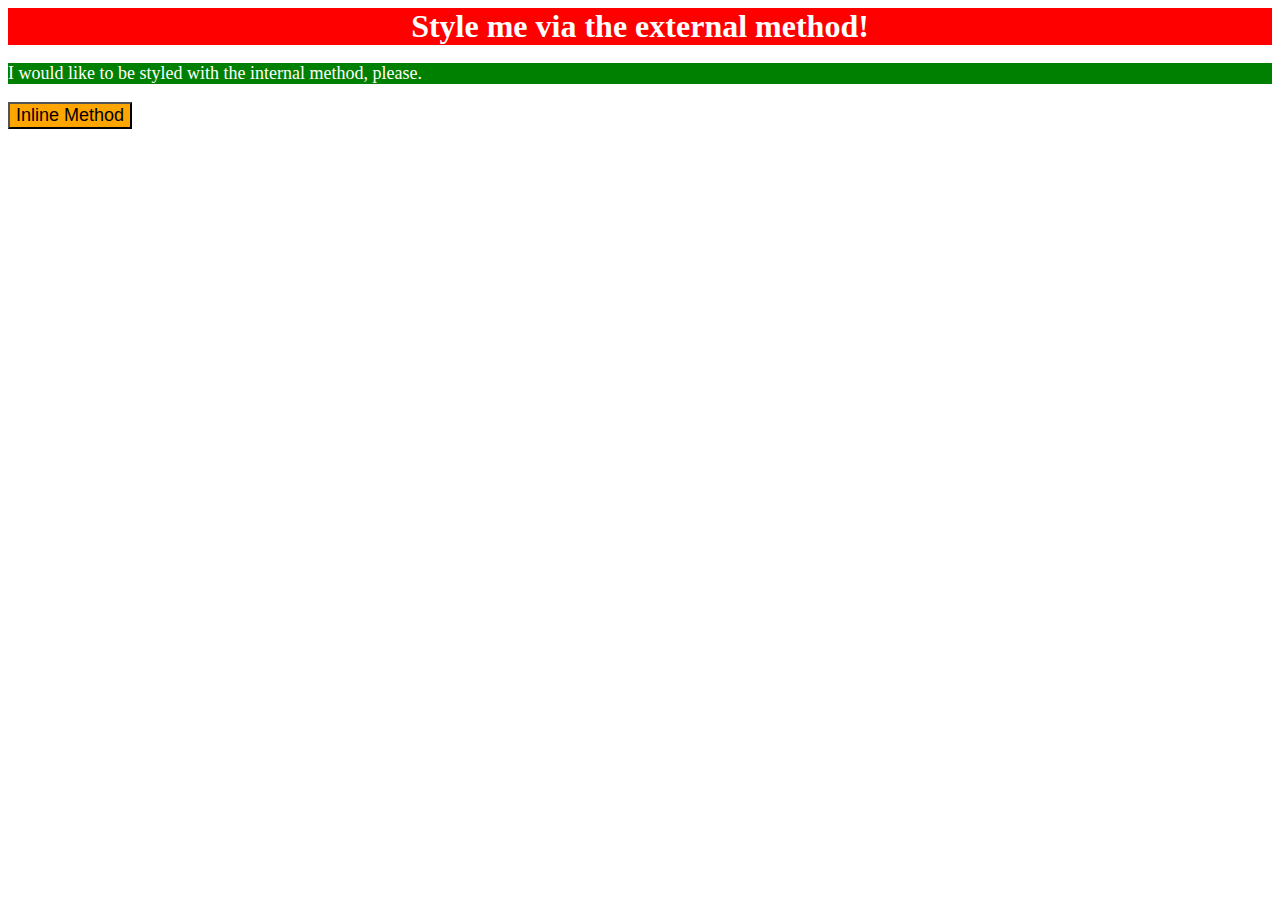
<file: foundations/01-css-methods/index.html>
<!DOCTYPE html>
<html lang="en">
  <head>
    <meta charset="UTF-8">
    <meta http-equiv="X-UA-Compatible" content="IE=edge">
    <meta name="viewport" content="width=device-width, initial-scale=1.0">
    <title>Methods for Adding CSS</title>
    <link rel="stylesheet" href="./styles.css">
    <style>
      p {
        background-color: green;
        color: white;
        font-size: 18px;
      }
    </style>
  </head>
  <body>
    <div>Style me via the external method!</div>
    <p>I would like to be styled with the internal method, please.</p>
    <button style="background-color: orange; font-size: 18px;">Inline Method</button>
  </body>
</html>
</file>
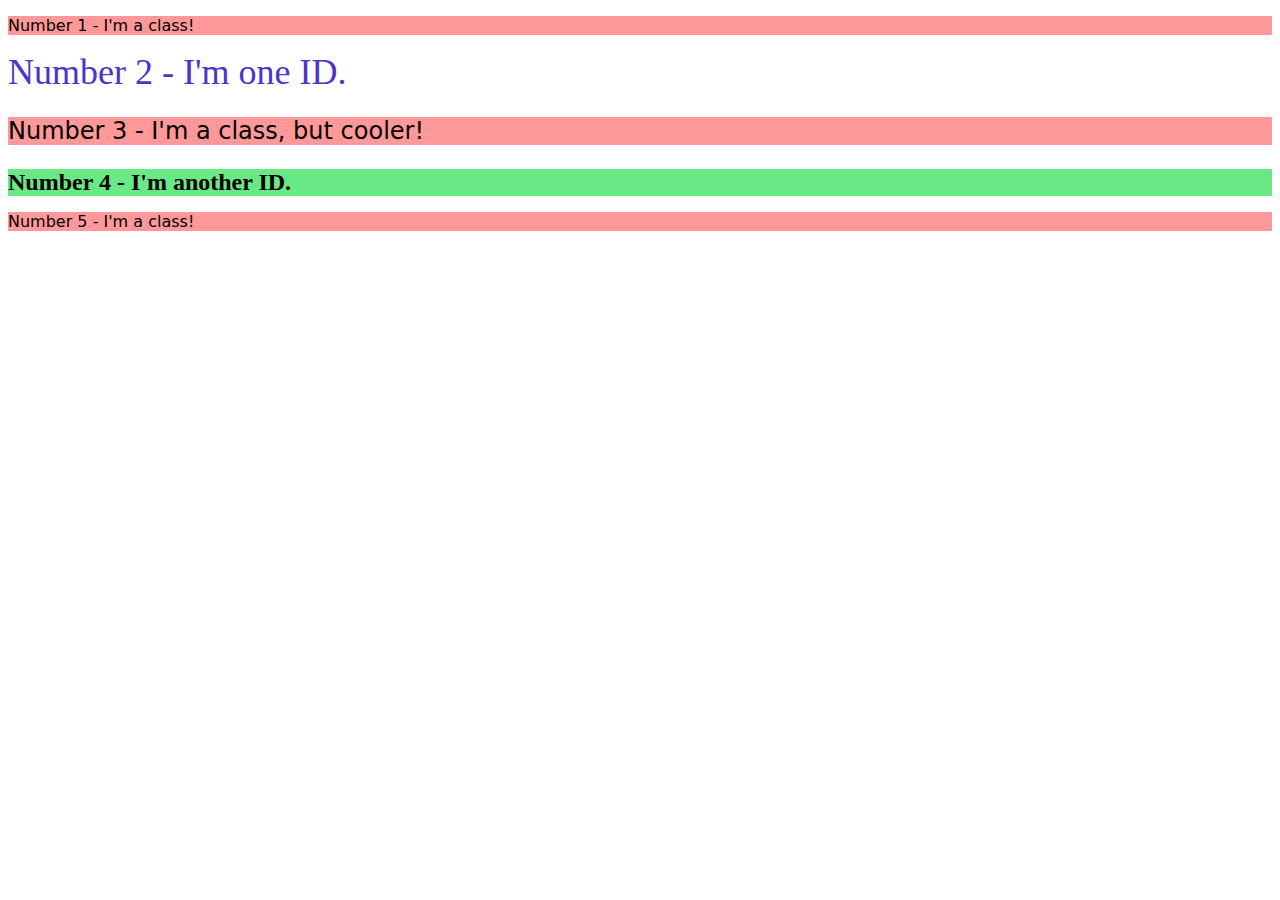
<file: foundations/02-class-id-selectors/index.html>
<!DOCTYPE html>
<html lang="en">
  <head>
    <meta charset="UTF-8">
    <meta http-equiv="X-UA-Compatible" content="IE=edge">
    <meta name="viewport" content="width=device-width, initial-scale=1.0">
    <title>Class and ID Selectors</title>
    <link rel="stylesheet" href="style.css">
  </head>
  <body>
    <p class="oddNum">Number 1 - I'm a class!</p>
    <div id="two">Number 2 - I'm one ID.</div>
    <p class="oddNum font-size-adj">Number 3 - I'm a class, but cooler!</p>
    <div class="font-size-adj" id="four">Number 4 - I'm another ID.</div>
    <p class="oddNum">Number 5 - I'm a class!</p>
  </body>
</html>
</file>
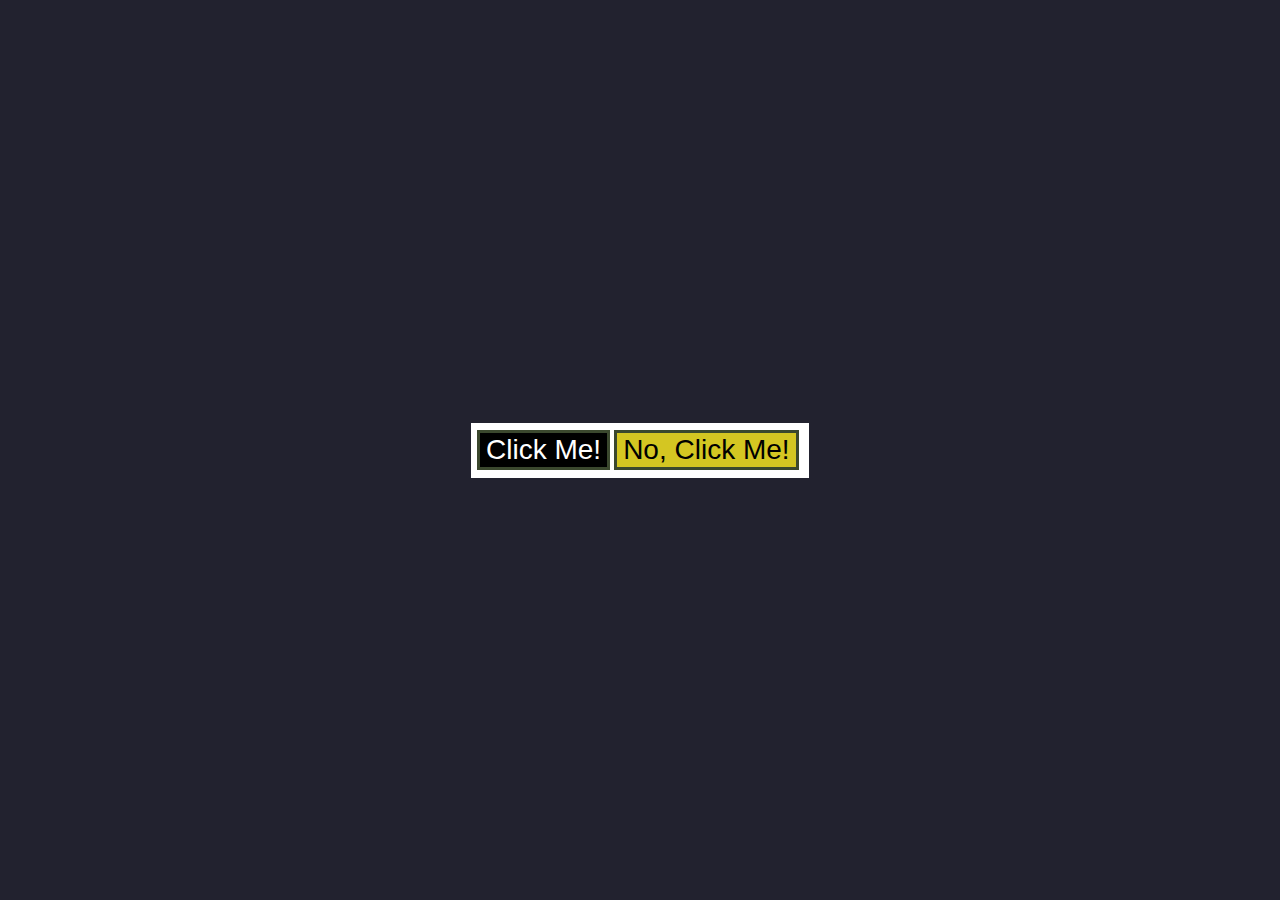
<file: foundations/03-grouping-selectors/index.html>
<!DOCTYPE html>
<html lang="en">
  <head>
    <meta charset="UTF-8">
    <meta http-equiv="X-UA-Compatible" content="IE=edge">
    <meta name="viewport" content="width=device-width, initial-scale=1.0">
    <title>Grouping Selectors</title>
    <link rel="stylesheet" href="style.css">
  </head>
  <body>
  <div class="container">
    <button class="first-btn">Click Me!</button>
    <button class="second-btn">No, Click Me!</button>
  </div>
  </body>
</html>
</file>
<file: foundations/01-css-methods/styles.css>
div {
  background-color: red;
  color: white;
  font-size: 32px;
  text-align: center;
  font-weight: bold;
}
</file>
<file: foundations/02-class-id-selectors/style.css>
.oddNum {
  background-color: rgb(255, 153, 153);
  font-family: Verdana, "DejaVu Sans", sans-serif;
}

#two {
  color: hsl(250deg, 60%, 50%);
  font-size: 36px;
}



#four {
  background-color: #68E986;
  font-weight: bold;
}
.font-size-adj {
  font-size: 24px;
}
</file>
<file: foundations/03-grouping-selectors/style.css>
body{
  height: 100vh;
  background-color: #22222f;
  display: flex;
  justify-content: center;
  align-items: center;
  padding: 0;
  margin: 0;
}

.first-btn {
  background-color:rgb(0, 0, 0);
  color: white;
}

.second-btn{
  background-color: rgb(212, 198, 34);
  color: black;
}

button {
  margin: 2px;
  border: 3px solid hsl(90deg, 22%, 23%);
  font-size: 28px;
  font-family: 'Helvetica', 'Times New Roman', sans-serif;
}
.container {
  width: 338px;
  height: 55px;
  background-color: #fff;
  display: flex;
  box-sizing: border-box;
  align-items: center;
  padding: 0 4px;
}
</file>
